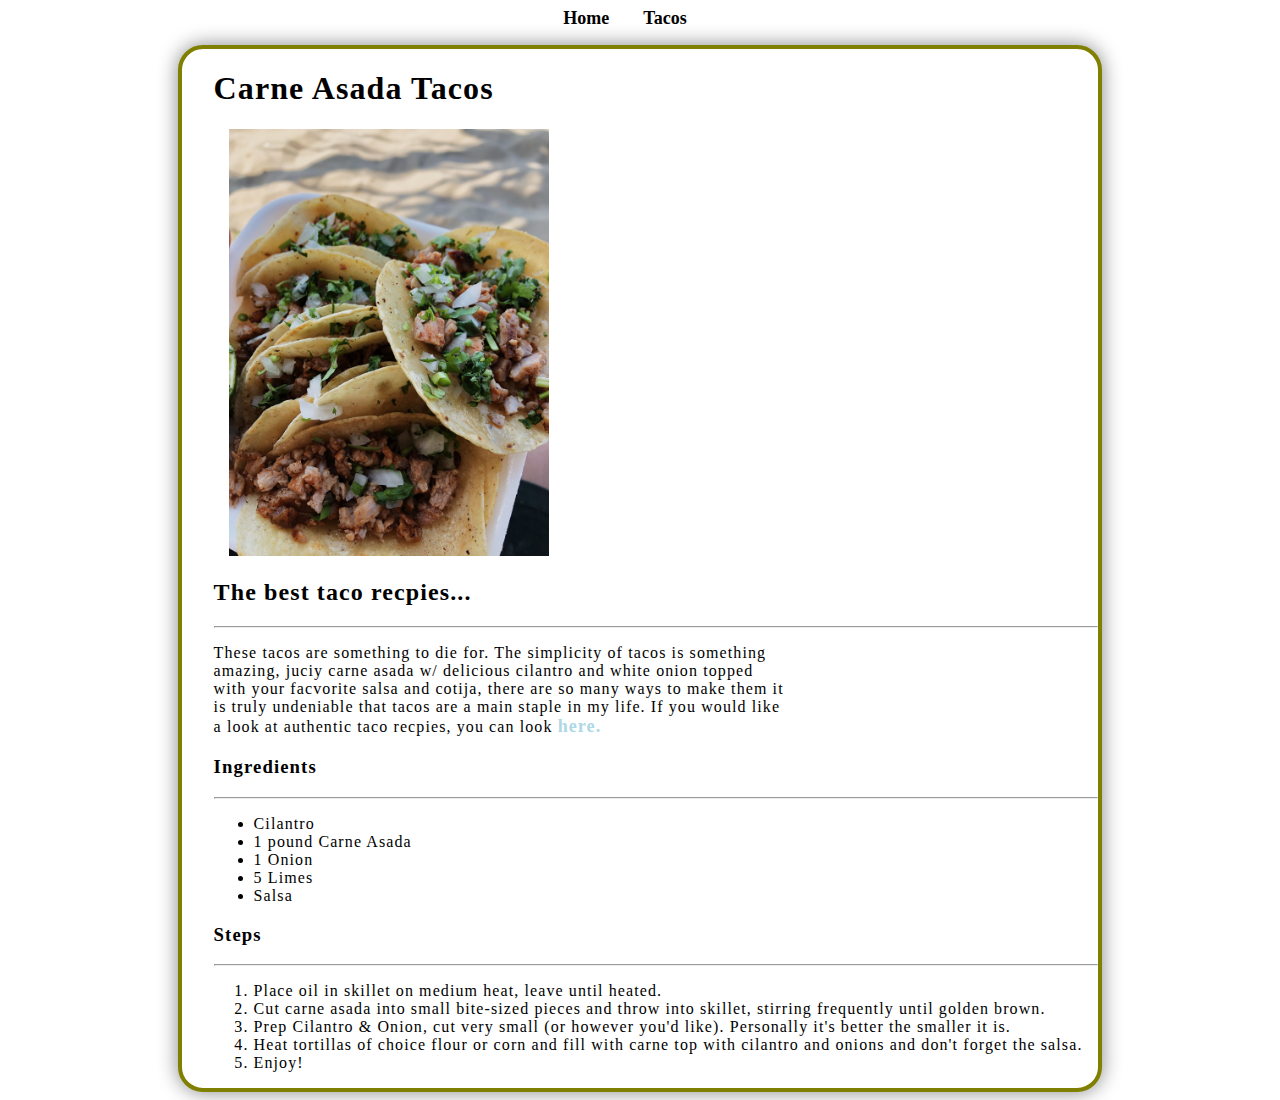
<file: recipes/tacos.html>
<!DOCTYPE html>
<html lang="en">
<head>
    <meta charset="UTF-8">
    <meta http-equiv="X-UA-Compatible" content="IE=edge">
    <meta name="viewport" content="width=device-width, initial-scale=1.0">
    <link rel="stylesheet" href="../css/index.css">
    <title>Tacos</title>
</head>
<body>
    <nav>
        <a href="../index.html">Home</a>
        <a href="../recipes/tacos.html">Tacos</a>
    </nav>
    <container class="recipe-block">
    <h1>Carne Asada Tacos</h1>
    <img class="recipe-image" src="imgs/tacos.jpg" alt="Scrumptious Tacos">
    <h2>The best taco recpies...</h2><hr>
    <p>These tacos are something to die for. The simplicity of tacos is something amazing, juciy carne asada w/ delicious cilantro and white onion topped with your facvorite salsa and cotija, there are so many ways to make them it is truly undeniable that tacos are a main staple in my life.

        If you would like a look at authentic taco recpies, you can look <a class='doc-link'href="#" src="#">here.</a>
    </p>

    <h3>Ingredients</h3><hr>
    <ul>
        <li>Cilantro</li>
        <li>1 pound Carne Asada</li>
        <li>1 Onion</li>
        <li>5 Limes</li>
        <li>Salsa</li>
    </ul>

    <h3>Steps</h3><hr>
    <ol>
        <li>Place oil in skillet on medium heat, leave until heated.</li>
        <li>Cut carne asada into small bite-sized pieces and throw into skillet, stirring frequently until golden brown.</li>
        <li>Prep Cilantro & Onion, cut very small (or however you'd like). Personally it's better the smaller it is.</li>
        <li>Heat tortillas of choice flour or corn and fill with carne top with cilantro and onions and don't forget the salsa.</li>
        <li>Enjoy!</li>
    </ol>
</container>
</body>
</html>
</file>
<file: css/index.css>
a {
    font-size: 18px;
    text-decoration: none;
    color: black;
    font-weight: bold;
    margin-right: 30px;
}
.h1-title {
    margin-bottom: 3rem;
}
.recipe-block {
    display: block;
    
    background: white;
    width: max(70%, 400px);
    border-radius: 25px;
    border: olive 4px solid;
    box-shadow: 0px 0px 20px rgb(0 0 0 / 48%);
    overflow: hidden;
    text-align: left;
    padding: 0px 0px 0px 2rem;
    letter-spacing: 1.1px;
    margin: auto;
}
.doc-link {
    color: lightblue;
}
.doc-link:hover {
    color: gray;
}
nav {
     text-align: center;
     margin-bottom: 1rem;
}
.baconBurgThumbnail {
    margin: 10px;
    height: auto;
    width: 150px;
    border-radius: 25px;
    display: block;
    margin-left: auto;
    margin-right: auto;
}
.taco-thumbnail {
    margin: 10px;
    height: auto;
    width: 150px;
    border-radius: 25px;
    display: block;
    margin-left: auto;
    margin-right: auto;
}
.recipe {
    display: flex;
    flex-direction: column;
    text-align: center;
    box-shadow: 0px 0px 20px rgb(0 0 0 / 48%);
    margin: 0 10rem 0 10rem;
    padding: 5px 0 1.5rem 0px;
    border-radius: 25px;
    overflow: hidden;
    opacity: 50%;
}
.recipe:hover {
    transform: scale(1.2);
    opacity: 100%;
}
.small-text {
    font-size: 9px;
    margin-left: 10px;
}
.small-text:hover {
    color: red;
    list-style-type: none;
    text-decoration: none;
}
.nav-link {
    margin-left: 15px;
}
.nav-link:hover {
color:black;
transform: scale(1.1);
list-style-type: none;
font-weight: 100;
}
.recipe-image {
width: 320px;
height: auto;
margin-left: 15px;
object-fit: center;
}

p {
    width: 45vw;
}
</file>
